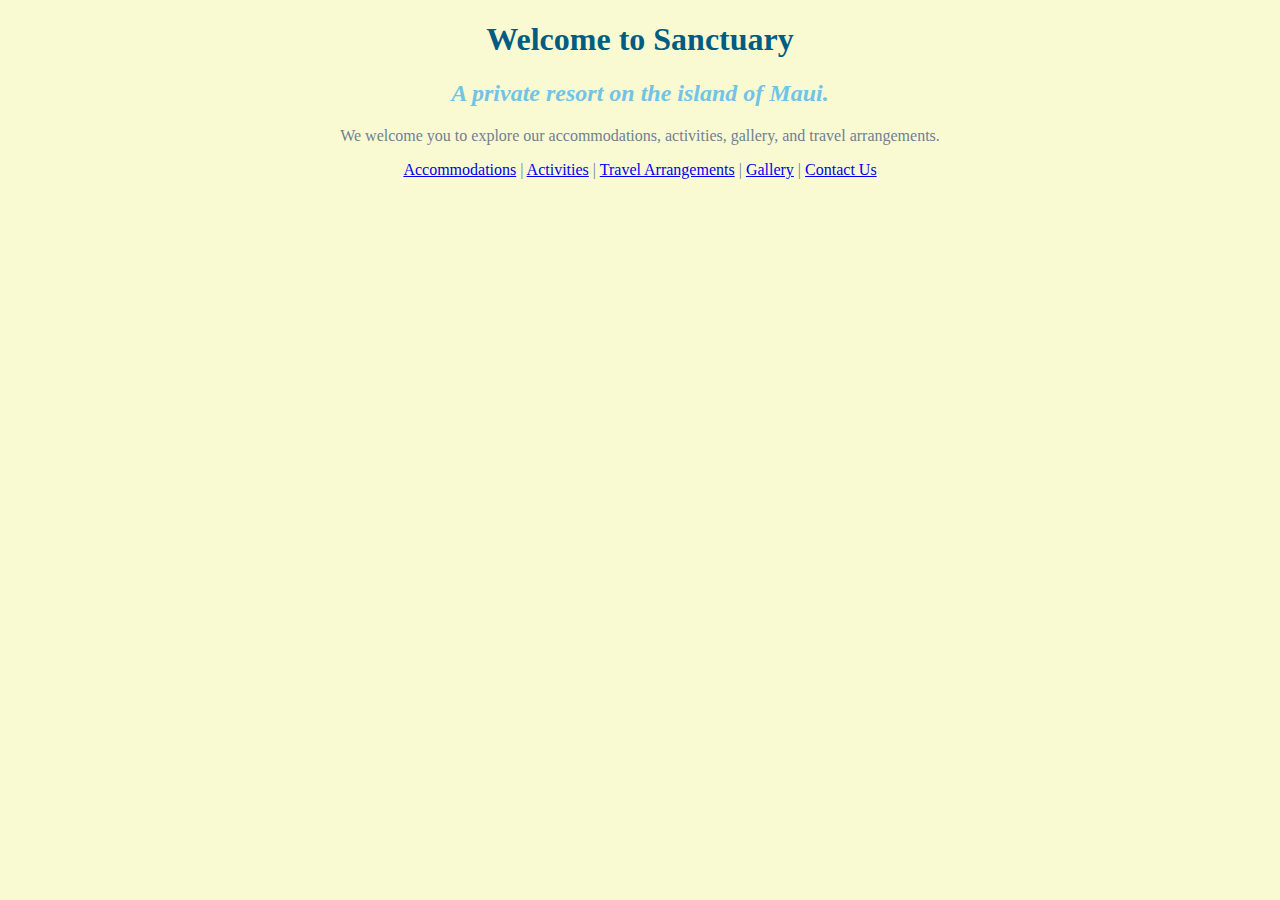
<file: index.html>
<!DOCTYPE html>
<html>
  <head>
    <link href="css/styles.css" rel="stylesheet" type="text/css">
    <title>Sanctuary Private Resort</title>
  </head>
  <body>
    <h1>Welcome to Sanctuary</h1>
    <h2>A private resort on the island of Maui.</h2>
    <p>We welcome you to explore our accommodations, activities, gallery, and travel arrangements.</p>
   
    <p>
    <a href="resort-accommodations.html">Accommodations</a> | <a href="resort-activities.html">Activities</a> | <a href="resort-travel-arrangements.html">Travel Arrangements</a> | <a href="resort-gallery.html">Gallery</a> | <a href="resort-contact.html">Contact Us</a>
    </p>
  </body>
</html>
</file>
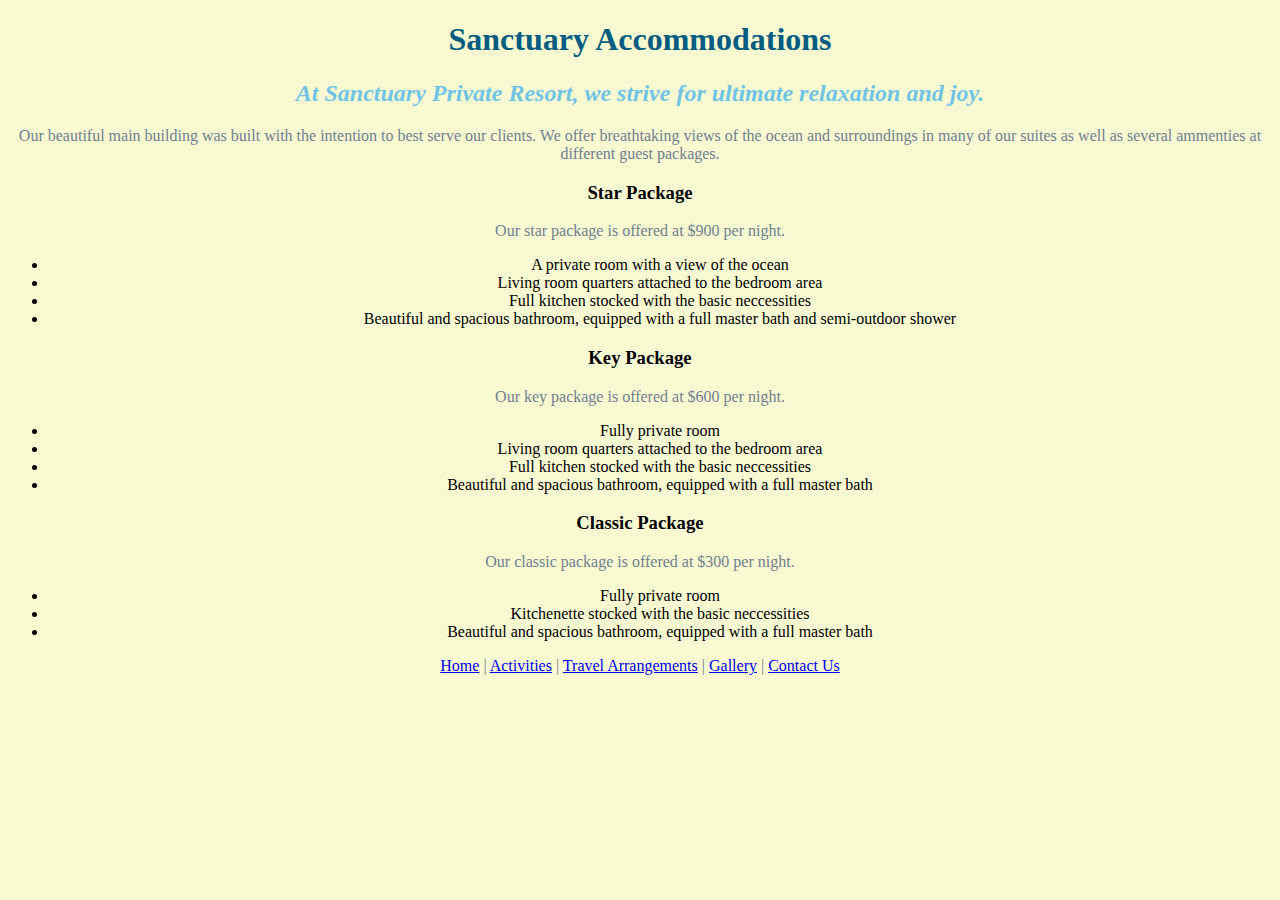
<file: resort-accommodations.html>
<!DOCTYPE html>
<html>
  <head>
    <link href="css/styles.css" rel="stylesheet" type="text/css">
    <title>Sanctuary Accommodations</title>
  </head>
  <body>
    <h1>Sanctuary Accommodations</h1>
    <h2>At Sanctuary Private Resort, we strive for ultimate relaxation and joy.</h2>
    <p>Our beautiful main building was built with the intention to best serve our clients. We offer breathtaking views of the ocean and surroundings in many of our suites as well as several ammenties at different guest packages.</p>
  
    <h3>Star Package</h3>
    <p>Our star package is offered at $900 per night.</p>
    <ul>
      <li>A private room with a view of the ocean</li>
      <li>Living room quarters attached to the bedroom area</li>
      <li>Full kitchen stocked with the basic neccessities</li>
      <li>Beautiful and spacious bathroom, equipped with a full master bath and semi-outdoor shower</li>
    </ul>

    <h3>Key Package</h3>
    <p>Our key package is offered at $600 per night.</p> 
    <ul>
      <li>Fully private room</li>
      <li>Living room quarters attached to the bedroom area</li>
      <li>Full kitchen stocked with the basic neccessities</li>
      <li>Beautiful and spacious bathroom, equipped with a full master bath</li>
    </ul>   

    <h3>Classic Package</h3>
    <p>Our classic package is offered at $300 per night.</p>
    <ul>
      <li>Fully private room</li>
      <li>Kitchenette stocked with the basic neccessities</li>
      <li>Beautiful and spacious bathroom, equipped with a full master bath</li>
    </ul>

    <p>
    <a href="index.html">Home</a> | <a href="resort-activities.html">Activities</a> | <a href="resort-travel-arrangements.html">Travel Arrangements</a> | <a href="resort-gallery.html">Gallery</a> | <a href="resort-contact.html">Contact Us</a>
    </p>
  </body>
</html>
</file>
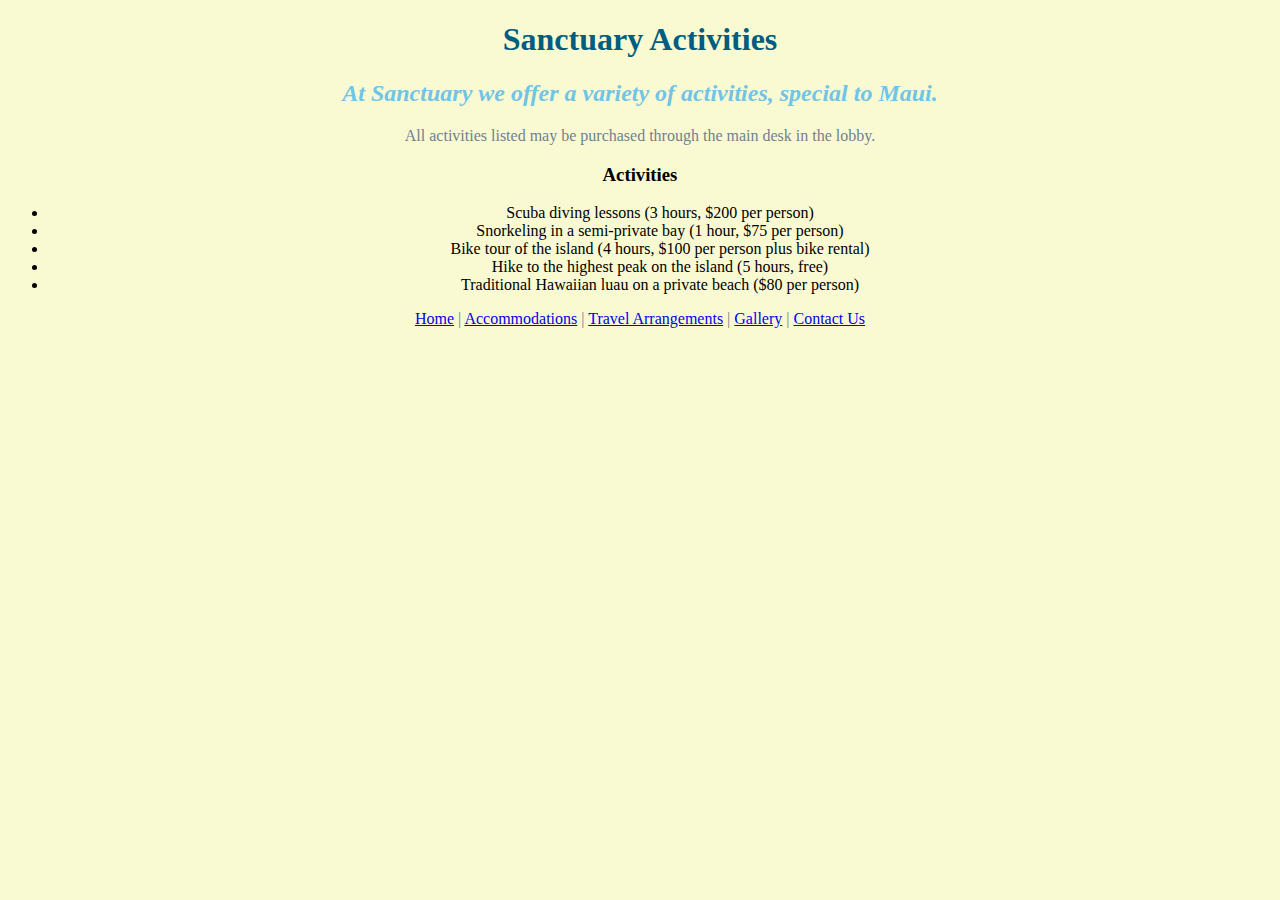
<file: resort-activities.html>
<!DOCTYPE html>
<html>
  <head>
    <link href="css/styles.css" rel="stylesheet" type="text/css">
    <title>Sanctuary Activities</title>
  </head>
  <body>
    <h1>Sanctuary Activities</h1>
    <h2>At Sanctuary we offer a variety of activities, special to Maui.</h2>
    <p>All activities listed may be purchased through the main desk in the lobby.</p>

    <h3>Activities</h3>
    <ul>
      <li>Scuba diving lessons (3 hours, $200 per person)</li>
      <li>Snorkeling in a semi-private bay (1 hour, $75 per person)</li>
      <li>Bike tour of the island (4 hours, $100 per person plus bike rental)</li>
      <li>Hike to the highest peak on the island (5 hours, free)</li>
      <li>Traditional Hawaiian luau on a private beach ($80 per person)</li>
    </ul>

    <p>
    <a href="index.html">Home</a> | <a href="resort-accommodations.html">Accommodations</a> | <a href="resort-travel-arrangements.html">Travel Arrangements</a> | <a href="resort-gallery.html">Gallery</a> | <a href="resort-contact.html">Contact Us</a>
    </p>
  </body>
</html>
</file>
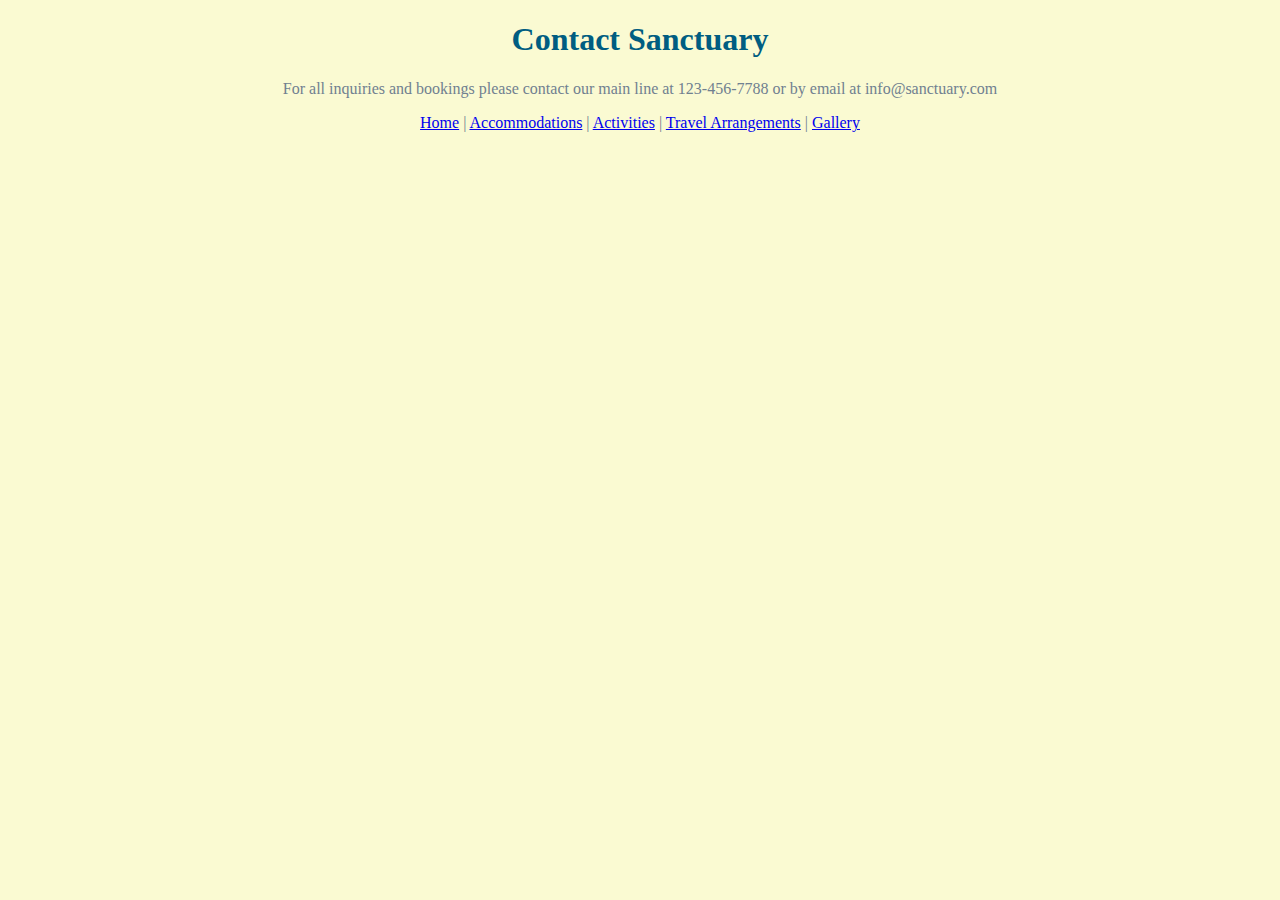
<file: resort-contact.html>
<!DOCTYPE html>
<html>
  <head>
    <link href="css/styles.css" rel="stylesheet" type="text/css">
    <title>Contact Sanctuary</title>
  </head>
  <body>
    <h1>Contact Sanctuary</h1>
    <p>For all inquiries and bookings please contact our main line at 123-456-7788 or by email at info@sanctuary.com</p>

    <p>
    <a href="index.html">Home</a> | <a href="resort-accommodations.html">Accommodations</a> | <a href="resort-activities.html">Activities</a> | <a href="resort-travel-arrangements.html">Travel Arrangements</a> | <a href="resort-gallery.html">Gallery</a> 
    </p>
  </body>
</html>
</file>
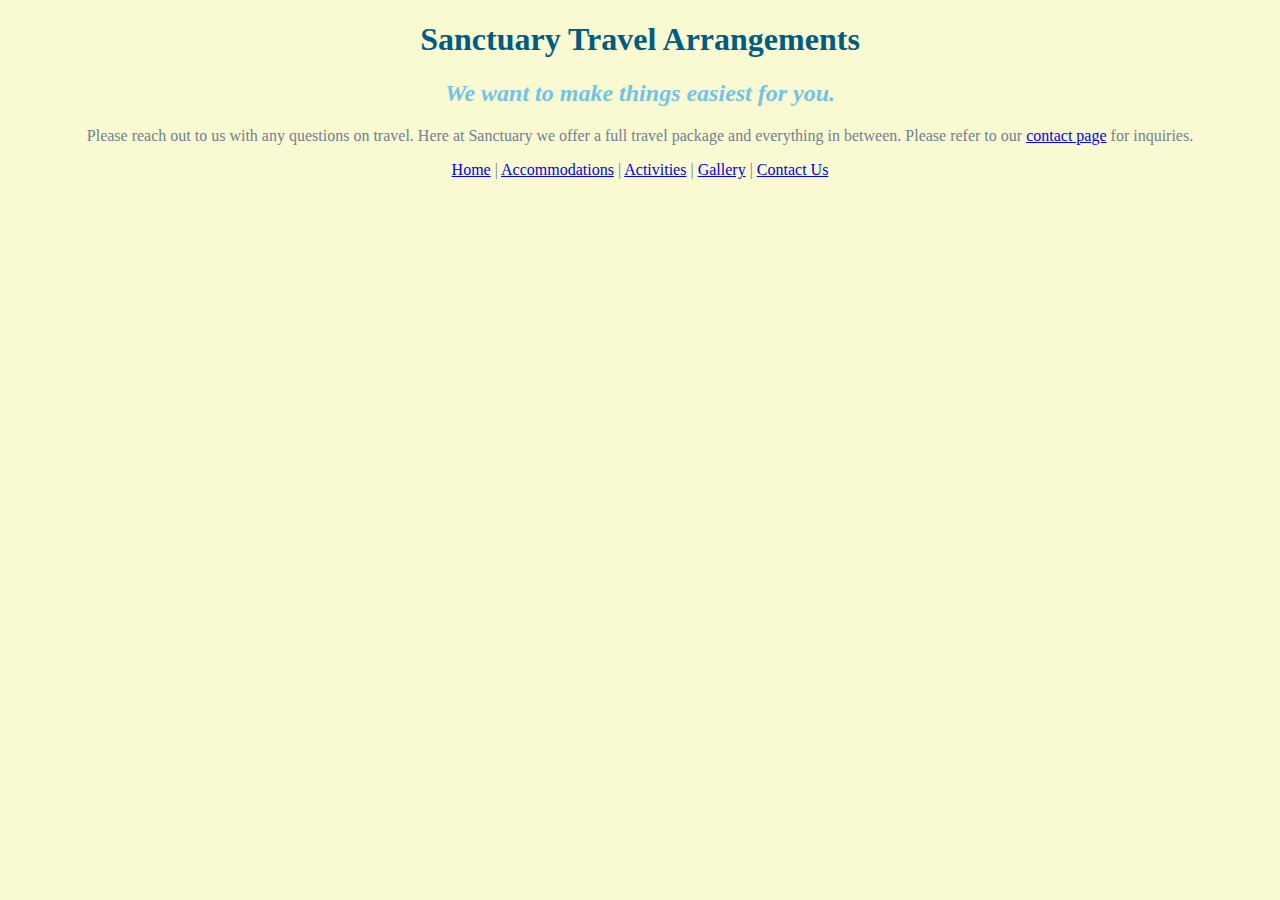
<file: resort-travel-arrangements.html>
<!DOCTYPE html>
<html>
  <head>
    <link href="css/styles.css" rel="stylesheet" type="text/css">
    <title>Sanctuary Travel</title>
  </head>
  <body>
    <h1>Sanctuary Travel Arrangements</h1>
    <h2>We want to make things easiest for you.</h2>
    <p>Please reach out to us with any questions on travel. Here at Sanctuary we offer a full travel package and everything in between. Please refer to our <a href="resort-contact.html">contact page</a> for inquiries.</p>

    <p>
    <a href="index.html">Home</a> | <a href="resort-accommodations.html">Accommodations</a> | <a href="resort-activities.html">Activities</a> | <a href="resort-gallery.html">Gallery</a> | <a href="resort-contact.html">Contact Us</a>
    </p>
</html>
</file>
<file: css/styles.css>
h1 {
  color: rgb(0, 93, 129);
}

h2 {
  font-style: italic;
  color: rgb(113, 196, 230);
}

p {
  color: slategray;
}

body {
  background-color: lightgoldenrodyellow;
  text-align: center;
}

img {
  width: 400px;
  height: 300px;
}
</file>
